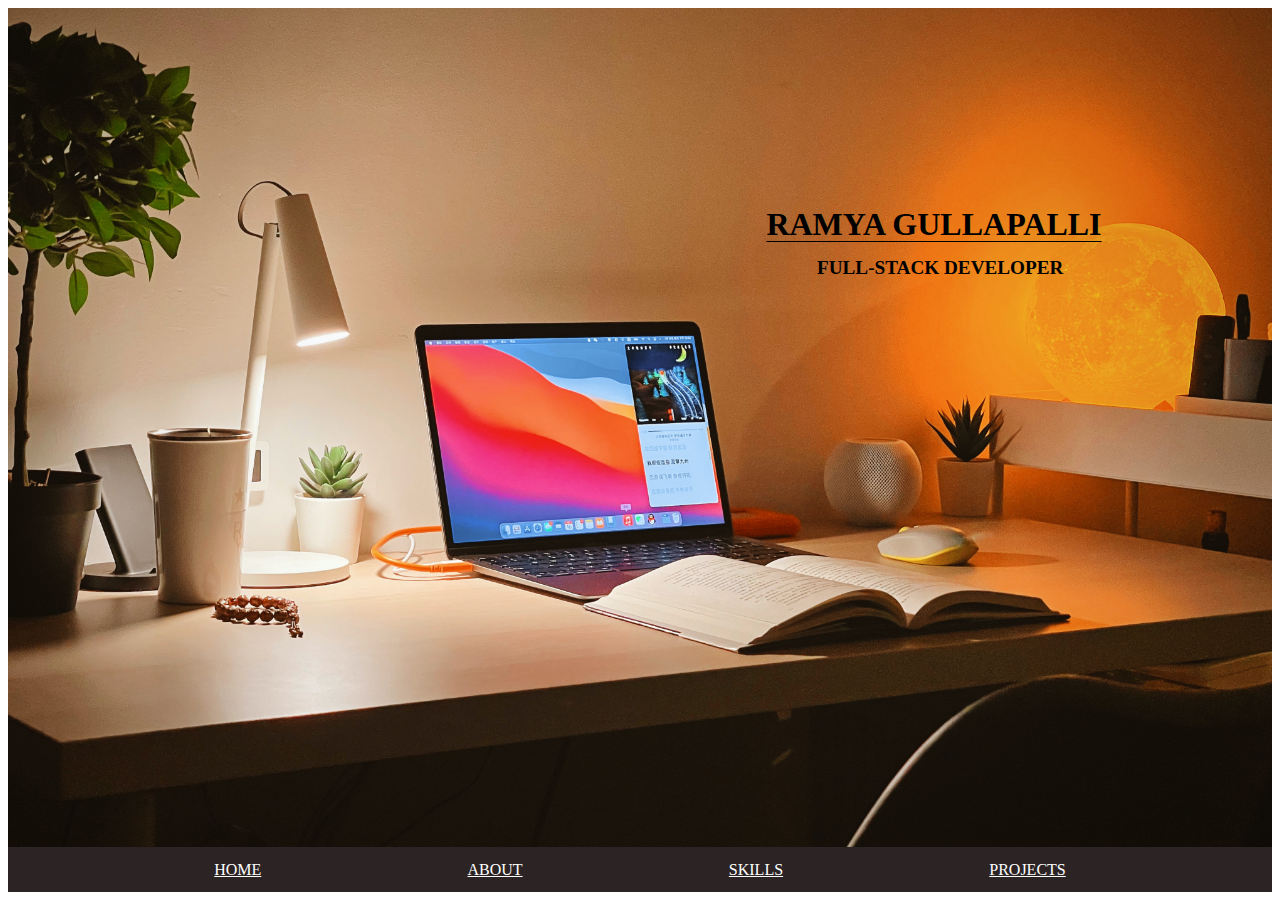
<file: index.html>
<html lang="en">
<head>
  <meta charset="UTF-8">
  <meta http-equiv="X-UA-Compatible" content="IE=edge">
  <meta name="viewport" content="width=device-width, initial-scale=1.0">
  <title>Ramya's Portfolio</title>
  <link rel="stylesheet" href="./styles/index_styles.css">
</head>
<body>
  <main class="home">
      <h1 class="home--name">RAMYA GULLAPALLI</h1>
      <h3 class="home--tag">FULL-STACK DEVELOPER</h3>
      <nav class="navBar">        
        <div>
          <a class ="navBar__aTag" href="index.html">HOME</a>
        </div>
        <div>
          <a class ="navBar__aTag" href="about.html">ABOUT</a>
        </div>
        <div>
          <a class ="navBar__aTag" href="skills.html">SKILLS</a>
        </div>
        <div>
          <a class ="navBar__aTag" href="projects.html">PROJECTS</a>
        </div>                
    </nav>
  </main>  
</body>
</html>
</file>
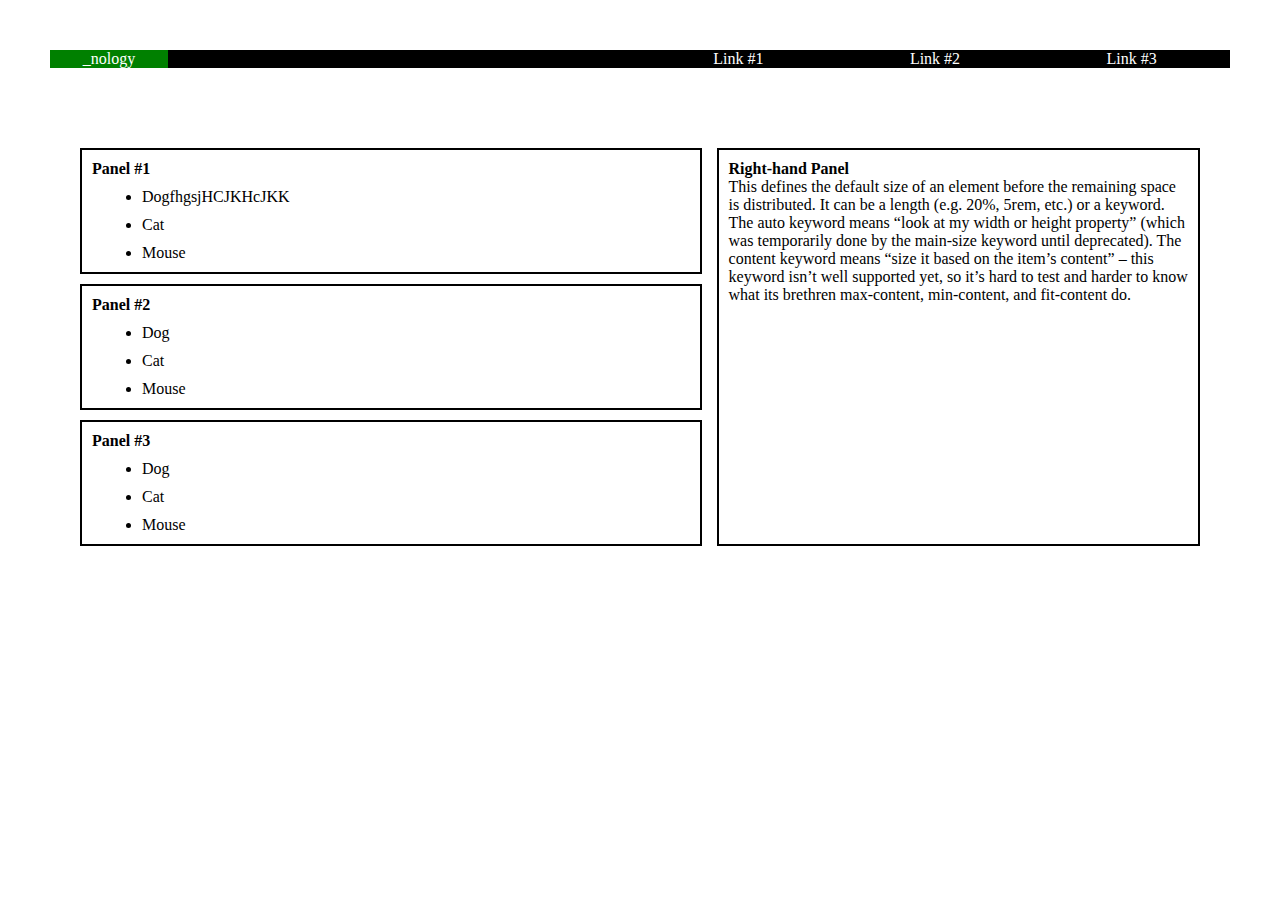
<file: projects_display/flexbox-exercise/index.html>
<html lang="en">
<head>
  <title>flexbox-exercise</title>
  <link rel="stylesheet" href="style_new.css">
</head>
<body>
  <nav>
    <ul class="mainlist">
      <li id="nol">_nology</li>  
      <ul class="sublist">
        <li>Link #1</li>
        <li>Link #2</li>
        <li>Link #3</li>
      </ul>        
    </ul>    
   </nav>
 <main>
    <div class="left_panel">
      <div class="panel1">
        <h4>Panel #1</h2>
        <ul>
          <li>DogfhgsjHCJKHcJKK<DJHjdh,</li>
          <li>Cat</li>
          <li>Mouse</li>
        </ul>
      </div>
      <div class="panel1">
        <h4>Panel #2</h2>
        <ul>
          <li>Dog</li>
          <li>Cat</li>
          <li>Mouse</li>
        </ul>
      </div>
      <div class="panel1">
        <h4>Panel #3</h2>
        <ul>
          <li>Dog</li>
          <li>Cat</li>
          <li>Mouse</li>
        </ul>
      </div>
  </div>
  <div class="right_panel">
    <h4>Right-hand Panel</h2>
    <p>This defines the default size of an element before the remaining space is distributed. It can be a length (e.g. 20%, 5rem, etc.) or a keyword. The auto keyword means “look at my width or height property” (which was temporarily done by the main-size keyword until deprecated). The content keyword means “size it based on the item’s content” – this keyword isn’t well supported yet, so it’s hard to test and harder to know what its brethren max-content, min-content, and fit-content do.
    </p>
    </ul>
  </div>
 </main>
</body>
</html>
</file>
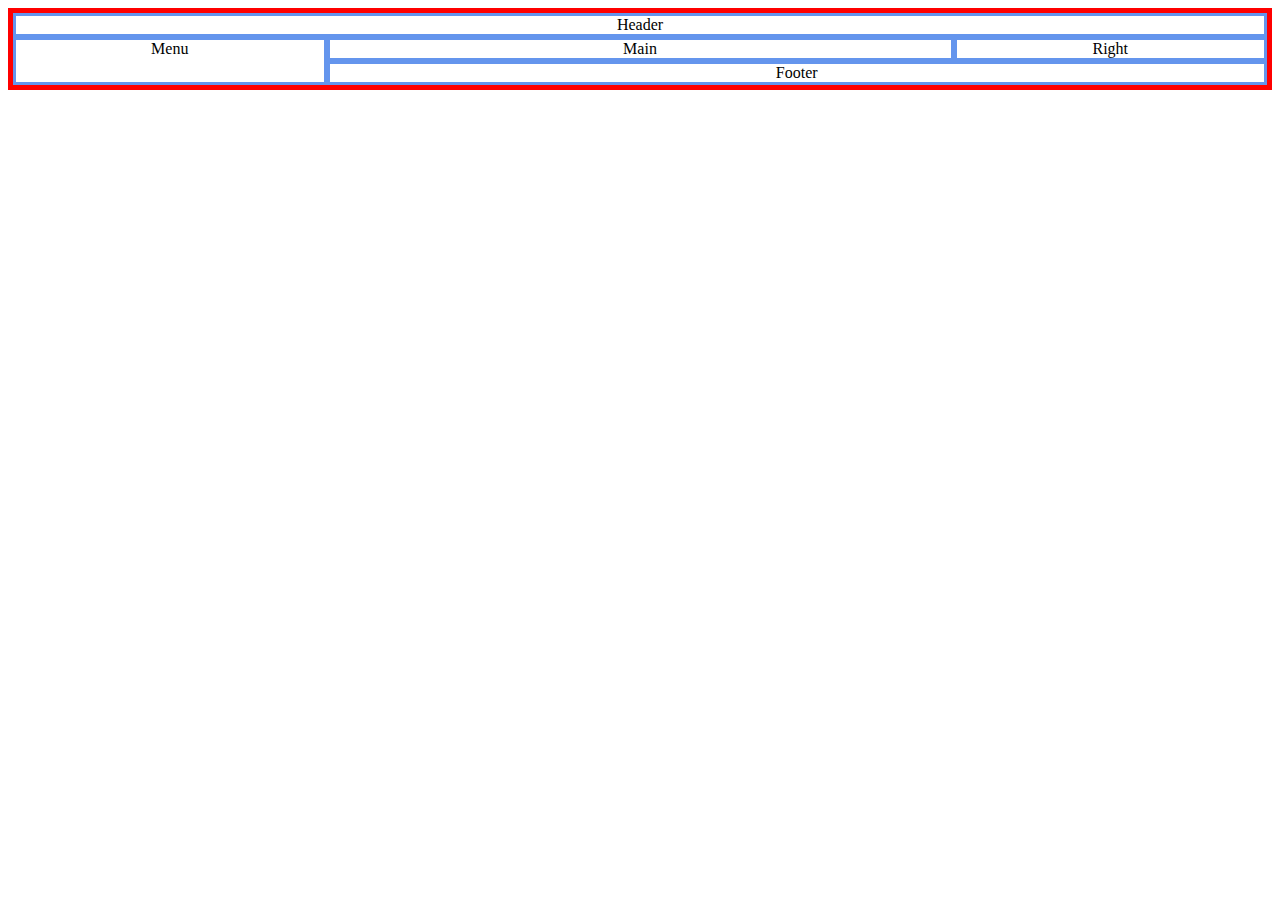
<file: projects_display/grid-area-challenge/index.html>
<html lang="en">
<head>
  <meta charset="UTF-8">
  <meta http-equiv="X-UA-Compatible" content="IE=edge">
  <meta name="viewport" content="width=device-width, initial-scale=1.0">
  <title>gridarea-challenge</title>
  <link rel="stylesheet" href="gridarea_style.css"
</head>
<body>
  <div class="grid_container">
    <header class="header">Header</header>
    <nav class="menu">Menu</nav>
    <main class="main">Main</main>
    <aside class="right">Right</aside>
    <footer class="footer">Footer</footer>
  </div>
  
</body>
</html>
</file>
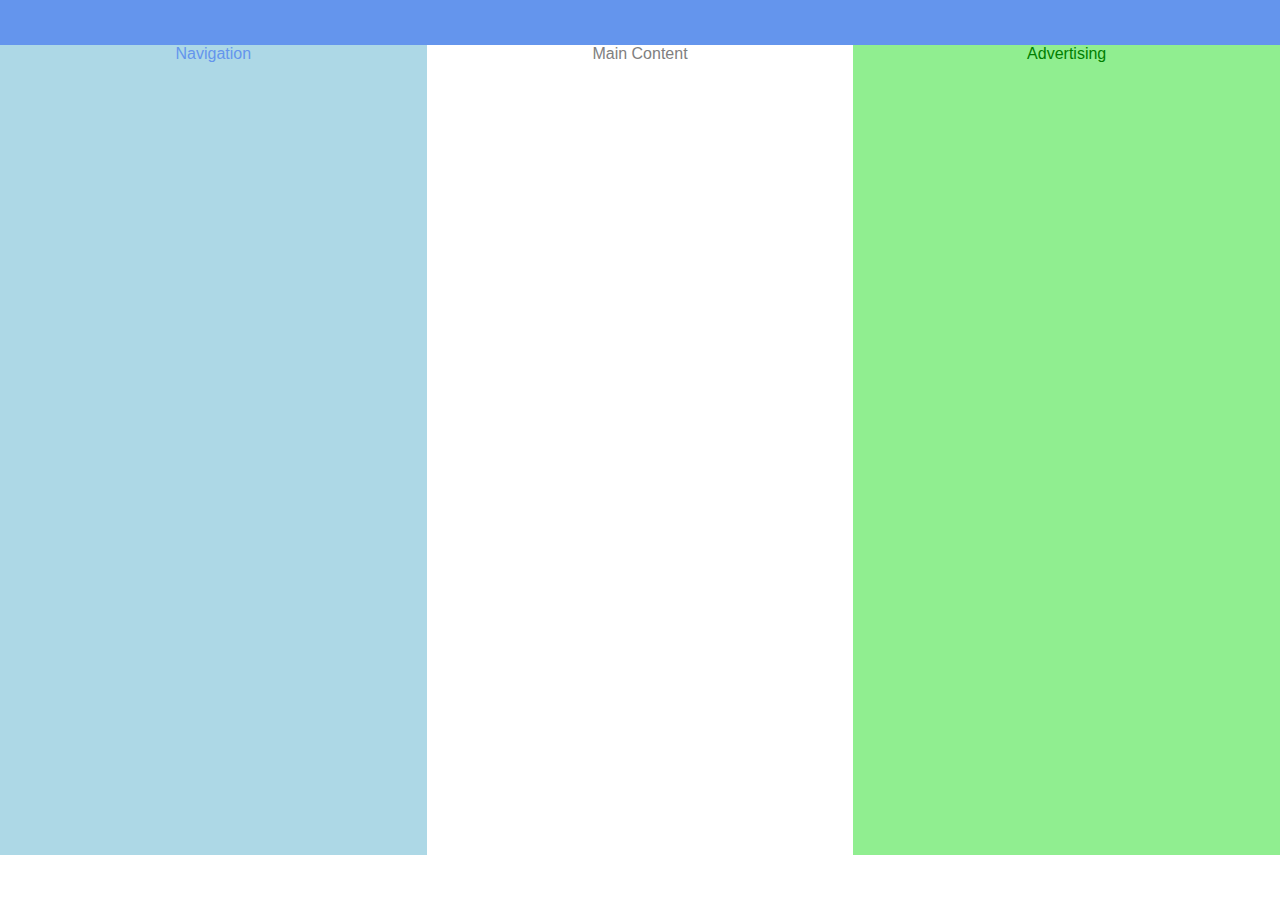
<file: projects_display/grid-practice/index.html>
<html lang="en">
<head>
  <meta charset="UTF-8">
  <meta http-equiv="X-UA-Compatible" content="IE=edge">
  <meta name="viewport" content="width=device-width, initial-scale=1.0">
  <title>CSS Grid</title>
  <link rel="stylesheet" href="styles.css">
</head>
<body>
  <header></header>
  <div>
  <section id="column1">Navigation</section>
  <section id="column2">Main Content</section>
  <section id="column3">Advertising</section>
  </div>
  
</body>
</html>
</file>
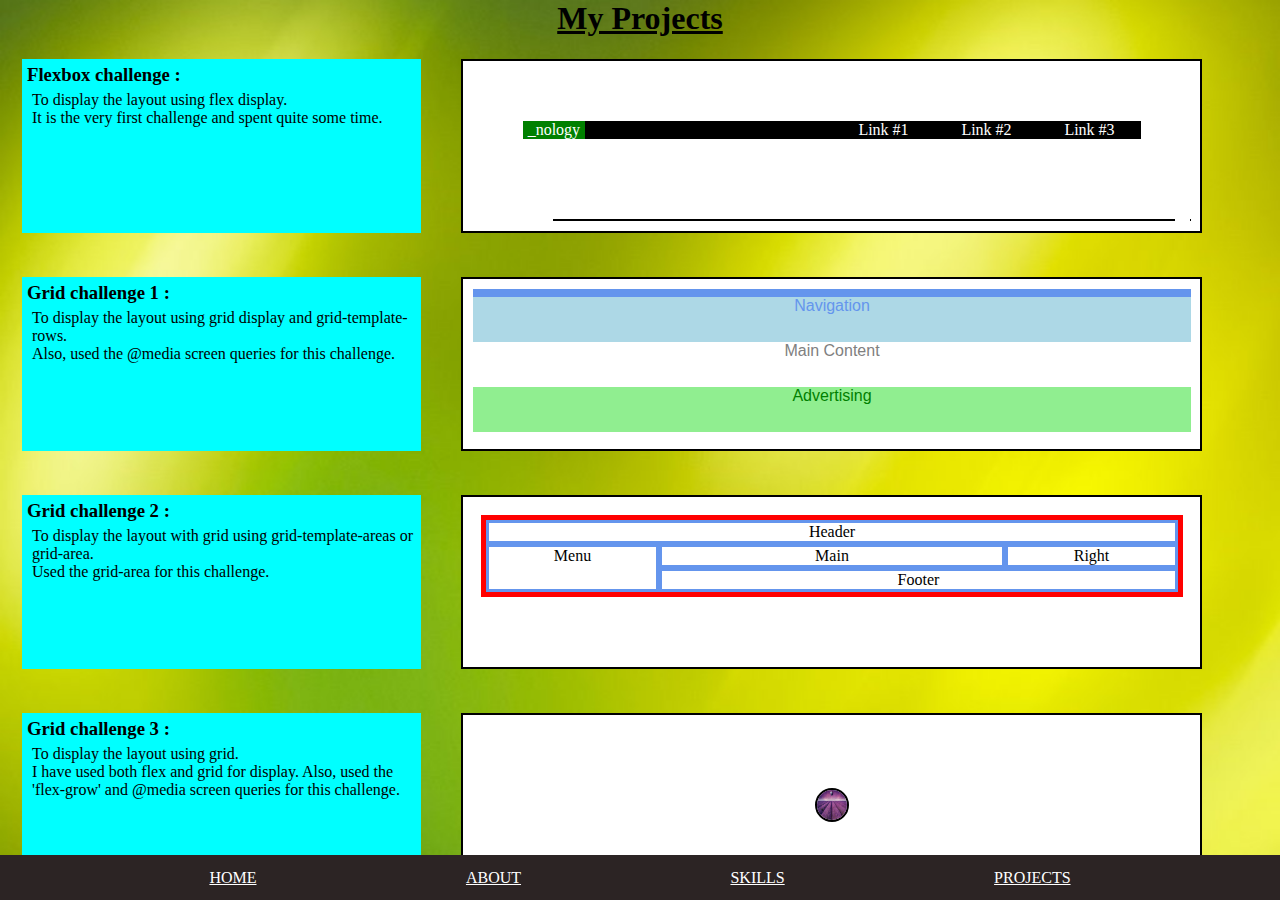
<file: projects.html>
<html lang="en">
<head>
  <meta charset="UTF-8">
  <meta http-equiv="X-UA-Compatible" content="IE=edge">
  <meta name="viewport" content="width=device-width, initial-scale=1.0">
  <title>My Projects</title>
  <link rel="stylesheet" href="./styles/index_styles.css">
  <link rel="stylesheet" href="./styles/projects_styles.css">
</head>
<body>
  <main class="main">
    <h1> My Projects </h1>
    <div class="main__projects">
        <div class="main__projects__list">
          <content class="main__projects__list__content">
          <h3>Flexbox challenge : </h3>
          <p> To display the layout using flex display. <br />It is the very first challenge and spent quite some time.</p>
        </content>
          <iframe class="main__projects__list--img" src="projects_display\flexbox-exercise\index.html"></iframe>
        </div>

        <div class="main__projects__list">
          <content class="main__projects__list__content">
          <h3>Grid challenge 1 : </h3>
          <p> To display the layout using grid display and grid-template-rows. 
            <br />
            Also, used the @media screen queries for this challenge.</p>
        </content>
          <iframe class="main__projects__list--img" src="projects_display\grid-practice\index.html"></iframe>
        </div>

        <div class="main__projects__list">
          <content class="main__projects__list__content">
            <h3>Grid challenge 2 : </h3>
            <p> To display the layout with grid using grid-template-areas or grid-area. 
              <br />
              Used the grid-area for this challenge.</p>
          </content>
          <!-- <div class="main__projects__list__iframe"> -->
          <iframe class="main__projects__list--img" src="projects_display\grid-area-challenge\index.html"></iframe></div>
        <!-- </div> -->
        <div class="main__projects__list">
          <content class="main__projects__list__content">
            <h3>Grid challenge 3 : </h3>
            <p> To display the layout using grid. 
              <br />
              I have used both flex and grid for display. Also, used the 'flex-grow' and @media screen queries for this challenge.</p>
          </content>
          <iframe class="main__projects__list--img" src="projects_display\grid-challenge\home.html"></iframe>
        </div>
        <div class="main__projects__list">
          <content class="main__projects__list__content">
            <h3>SCSS & BEM challenge : </h3>
            <p> To understand the benefits of SCSS and importance of Block Element Modifier (BEM). 
              <br />
              Also, learnt how to use abstracts.scss to set typograpghy, margin & padding.</p>
          </content>
          <iframe class="main__projects__list--img" src="projects_display\scss-bem\index.html"></iframe>
        </div>
        <div class="main__projects__list">
          <content class="main__projects__list__content">
            <h3>Calculator : </h3>
            <p> Designed using HTML, CSS/SCSS and JavaScript.</p>
          </content>
          <a href="https://ramyadb.github.io/calculator/" class="main__projects__list--img">Calculator Project</a>
          <!-- <iframe class="main__projects__list--img" src="C:\Users\Public\Nology\Projects\TicTacToe\index.html"></iframe> -->
        </div>
        <div class="main__projects__list">
          <content class="main__projects__list__content">
            <h3>TIC-TAC-TOE Game : </h3>
            <p> Designed using HTML, CSS/SCSS and JavaScript.</p>
          </content>
          <a href="https://ramyadb.github.io/Tic-Tac-Toe/" class="main__projects__list--img">Tic-Tac-Toe Project</a>
          <!-- <iframe class="main__projects__list--img" src="https://ramyadb.github.io/Tic-Tac-Toe/"></iframe> -->
        </div>
      
    </div>

    <nav class="navBar">        
      <div>
        <a class ="navBar__aTag" href="index.html">HOME</a>
      </div>
      <div>
        <a class ="navBar__aTag" href="about.html">ABOUT</a>
      </div>
      <div>
        <a class ="navBar__aTag" href="skills.html">SKILLS</a>
      </div>
      <div>
        <a class ="navBar__aTag" href="projects.html">PROJECTS</a>
      </div>                
  </nav>
  </main>
  
</body>
</html>
</file>
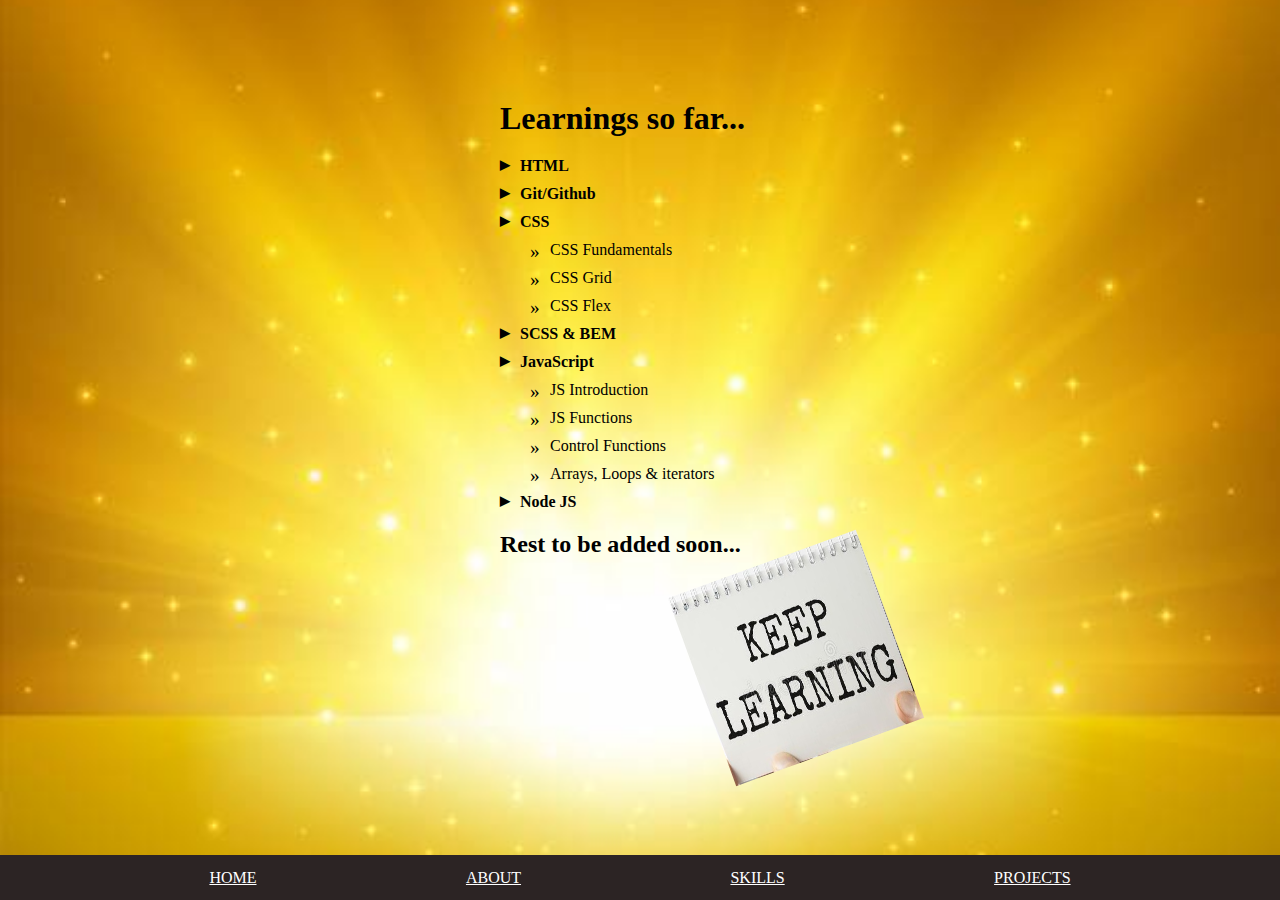
<file: skills.html>
<html lang="en">
<head>
  <meta charset="UTF-8">
  <meta http-equiv="X-UA-Compatible" content="IE=edge">
  <meta name="viewport" content="width=device-width, initial-scale=1.0">
  <title>My Skills</title>
  <link rel="stylesheet" href="./styles/index_styles.css">
  <link rel="stylesheet" href="./styles/skills_styles.css">
</head>
<body>
  <main class="main">
    
    <div class="main__skillset">

      <h1> Learnings so far...</h1>
      <ul class="main__skillset__mainList">
        <li>HTML</li>
        <li>Git/Github</li>
        <li>CSS</li>
        <ul class="main__skillset__mainList__subList">
          <li>CSS Fundamentals</li>
          <li>CSS Grid</li>
          <li>CSS Flex</li>
        </ul>
        <li>SCSS & BEM</li>
        <li>JavaScript</li>
        <ul class="main__skillset__mainList__subList">
          <li>JS Introduction</li>
          <li>JS Functions</li>
          <li>Control Functions</li>
          <li>Arrays, Loops & iterators</li>
        </ul>
        <li>Node JS</li>
      </ul>
      <h2>Rest to be added soon...</h2>
    </div>
    <img src="styles\Skills_learning3.jpg">

    <nav class="navBar">        
      <div>
        <a class ="navBar__aTag" href="index.html">HOME</a>
      </div>
      <div>
        <a class ="navBar__aTag" href="about.html">ABOUT</a>
      </div>
      <div>
        <a class ="navBar__aTag" href="skills.html">SKILLS</a>
      </div>
      <div>
        <a class ="navBar__aTag" href="projects.html">PROJECTS</a>
      </div>                
  </nav>
  </main>
  
</body>
</html>
</file>
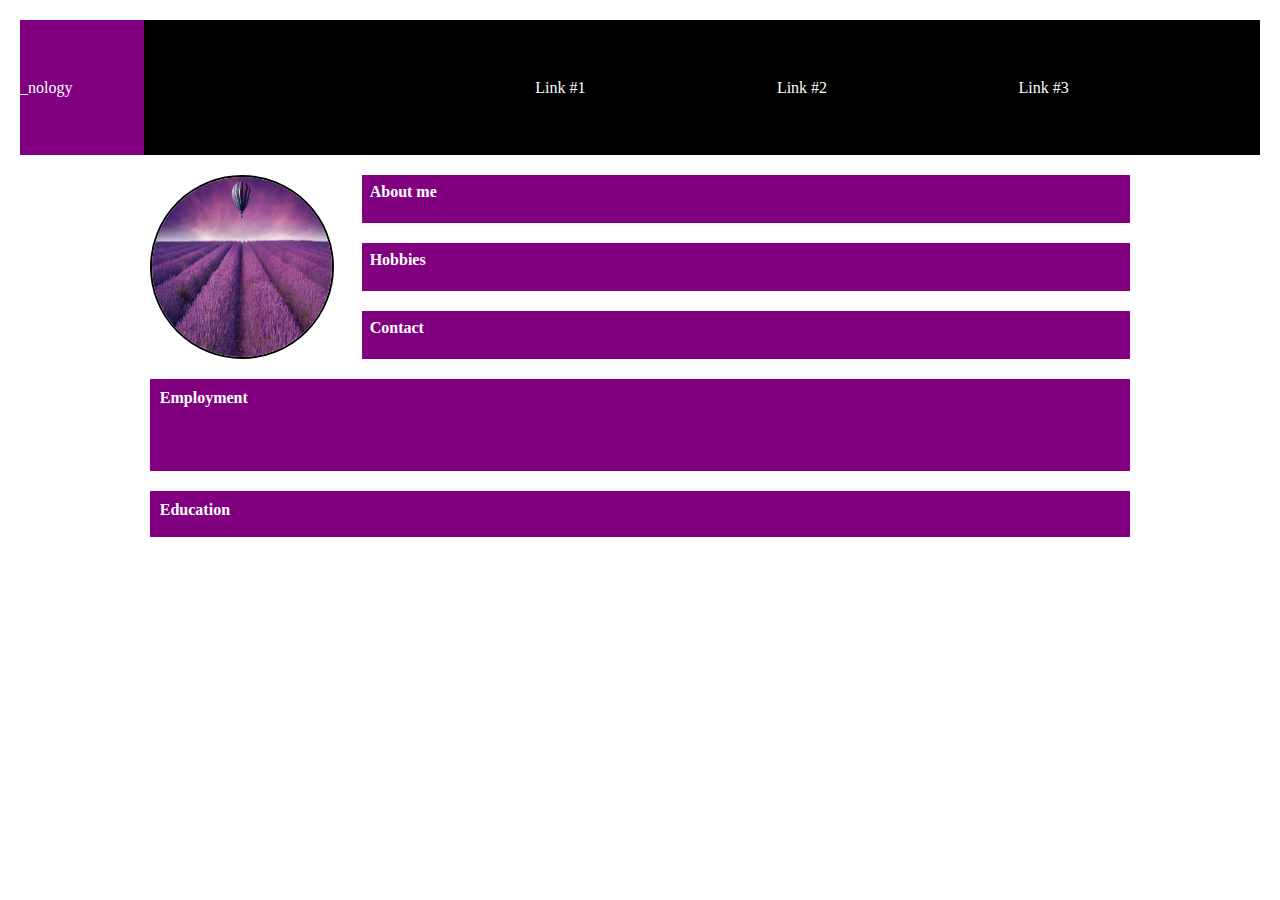
<file: projects_display/grid-challenge/home.html>
<html lang="en">
<head>
  <meta charset="UTF-8">
  <meta http-equiv="X-UA-Compatible" content="IE=edge">
  <meta name="viewport" content="width=device-width, initial-scale=1.0">
  <title>grid-challenge</title>
  <link rel="stylesheet" href="grid-challenge-styles.css">
</head>
<body>
  <nav>
    <ul class="mainlist">
      <li id="nol">_nology</li>  
      <ul class="sublist">
        <li>Link #1</li>
        <li>Link #2</li>
        <li>Link #3</li>
      </ul>        
    </ul>    
   </nav>

   <main>
     <div class="main">
       <div class="section1">
          <img src="Parachute.png" >
          <div class="info">
             <h4> About me</h4>
             <h4> Hobbies</h4>
             <h4> Contact</h4>
          </div>
       </div>
       <div class="section2">
        <h4> Employment</h4>       
          
      </div>
      <div class="section3">
        <h4> Education</h4>
      </div>
     </div>
   </main>
  
</body>
</html>
</file>
<file: styles/index_styles.css>
body .home {
  position: relative;
  height: 100%;
  width: 100%;
  max-width: 100%;
  margin: auto;
  background-image: url("NewHome_img.jpg");
  background-repeat: no-repeat;
  background-size: cover;
  background-position: 50% 50%;
}
body .home--name {
  position: absolute;
  top: 20%;
  left: 60%;
  text-align: center;
  text-decoration: underline 1px black;
  text-underline-offset: 0.2em;
  font-size: 2.5vw;
}
body .home--tag {
  position: absolute;
  top: 26%;
  left: 64%;
  text-align: center;
  font-size: 1.5vw;
}
body .navBar {
  position: absolute;
  bottom: 0;
  display: flex;
  height: 5vh;
  width: 100%;
  justify-content: space-evenly;
  align-items: center;
  background-color: #2c2424;
}
body .navBar__aTag {
  color: white;
}
body .navBar__aTag:hover {
  color: red;
}
</file>
<file: projects_display/flexbox-exercise/style_new.css>
* {
  padding:0;
  margin:0;
}

.mainlist  {
  margin: 50px;
  list-style-type: none;
  display: flex; 
  justify-content: space-evenly;
}

.sublist {
  padding-left: 40%;
  list-style-type: none;
  display: flex;
  flex-direction: row;
  flex-grow: 1;
  justify-content: space-around;
  background: #000;
  color: white;
}

.sublist > li {
  list-style-type: none;
  display: flex;
  flex-direction: row;
  justify-content: space-around;
}

#nol{
  width: 10%;
  background-color: green;
  text-align: center;
  color: white;
}

main{
  display: flex;
  flex-direction: row;
  /* flex-basis: 200px; */
  margin: 80px;
  column-gap: 15px; 
}

main > div > div > h4{
  margin: 10px;
}

main > div > div > ul > li{
  margin: 10px;
}

.left_panel{
  display: flex;
  flex-direction: column;
  row-gap: 10px;
  
}

.right_panel{
  padding : 10px;
  border: 2px solid black;
  justify-content: center;
 }

.panel1{
  padding-right: 400px;
  border: 2px solid black;
  }

.panel1 > ul{
 justify-content: center;
 padding-left: 50px;
 
}
</file>
<file: projects_display/grid-area-challenge/gridarea_style.css>
.grid_container {
  display: grid;
  grid-template-rows: 1fr 1fr;
  grid-template-columns: 1fr 2fr 1fr;
  /* grid-template-areas: "header"; */
  /* grid-gap:5px; */
  border: 5px solid red;
}
.grid_container .header {
  grid-area: "header";
  grid-area: 1/1/1/4;
  border: 3px solid cornflowerblue;
  text-align: center;
}
.grid_container .menu {
  grid-area: "menu";
  grid-area: 2/2/5/1;
  border: 3px solid cornflowerblue;
  text-align: center;
}
.grid_container .main {
  grid-area: "main";
  grid-area: 2/2/3/3;
  border: 3px solid cornflowerblue;
  text-align: center;
}
.grid_container .right {
  grid-area: "right";
  grid-area: 2/3/3/4;
  border: 3px solid cornflowerblue;
  text-align: center;
}
.grid_container .footer {
  grid-area: "footer";
  grid-area: 3/2/4/4;
  border: 3px solid cornflowerblue;
  text-align: center;
}
</file>
<file: projects_display/grid-practice/styles.css>
*{
  padding:0;
  margin:0;
}
header{
  height: 5vh;
  /* width:100%; */
  background-color: cornflowerblue;
}
div{
  width: 100%;
  height: 90vh;
  display: grid;
  /* set 3 rows */
  grid-template-rows: 1fr 1fr 1fr;
}

#column1 {
  background-color: lightblue;
  /* height: 25vh; */
  /* width: auto; */
  text-align: center;
  /* line-height: 25vh; */
  color: cornflowerblue;
  font-family: Verdana, Geneva, Tahoma, sans-serif;
}
#column2{
  background-color: white;
  /* height: 50vh; */
  text-align: center;
  /* line-height: 50vh; */
  color: grey;
  font-family: Verdana, Geneva, Tahoma, sans-serif;
}
#column3{
  background-color: lightgreen;
  /* height: 25vh; */
  text-align: center;
  /* line-height: 25vh;   */
  color: green;
  font-family: Verdana, Geneva, Tahoma, sans-serif;
}

@media screen and (min-width: 768px) {

  /* header {
    background-color: red;
  } */

  /* section{
    width: 33%;
    display: inline-block;
  } */
  /* #column1, #column2, #column3{
    width: 33%;
    display: inline-block;
  
  } */
  div{
    grid-template-rows: 1fr;
    grid-template-columns: 1fr 1fr 1fr;
  }

}
</file>
<file: styles/projects_styles.css>
* {
  margin: 0;
  padding: 0;
}

body {
  height: 100vh;
  width: 100vw;
  max-width: 100%;
}
body .main {
  background-image: url("./bk_img4.jpg");
  background-repeat: no-repeat;
  background-size: cover;
  background-position: 50% 50%;
  height: 100vh;
  position: relative;
}
body .main h1 {
  text-align: center;
  text-decoration: underline;
}
body .main__projects {
  position: absolute;
  height: 95vh;
  display: flex;
  flex-direction: column;
  overflow-x: auto;
}
body .main__projects__list {
  display: grid;
  grid-template-columns: 1fr 2fr;
  column-gap: 40px;
  margin: 20px;
  padding: 2px;
}
body .main__projects__list__content {
  background-color: cyan;
}
body .main__projects__list__content > h3 {
  padding: 5px;
}
body .main__projects__list__content > p {
  padding-left: 10px;
}
body .main__projects__list__content:hover {
  transform: scale(1.1);
}
body .main__projects__list--img {
  width: 90%;
  max-width: 100%;
  border: 2px solid black;
  padding: 10px;
  background-color: white;
}
</file>
<file: styles/skills_styles.css>
@charset "UTF-8";
* {
  margin: 0;
  padding: 0;
}

body {
  background-image: url("./bk_img7.jpg");
  background-repeat: no-repeat;
  background-size: cover;
  background-position: 50% 50%;
  height: 100vh;
  width: 100vh;
  max-width: 100%;
}
body .main__skillset {
  padding-top: 100px;
  padding-left: 500px;
}
body .main__skillset__mainList {
  list-style-type: none;
  padding: 10px;
  position: relative;
}
body .main__skillset__mainList > li {
  width: 100%;
  margin: 10px;
  font-weight: bold;
  font-size: medium;
}
body .main__skillset__mainList > li::before {
  content: "▶";
  position: absolute;
  left: 0;
  font-size: small;
}
body .main__skillset__mainList > li:hover {
  font-size: x-large;
}
body .main__skillset__mainList__subList {
  list-style-type: none;
  padding-left: 30px;
  position: relative;
}
body .main__skillset__mainList__subList > li {
  margin: 10px;
}
body .main__skillset__mainList__subList > li::before {
  content: "»";
  position: absolute;
  left: 20px;
  font-size: larger;
}
body .main__skillset__mainList__subList > li:hover {
  font-size: x-large;
}
body .main img {
  position: absolute;
  height: 200px;
  width: 200px;
  transform: rotate(-20deg);
  right: 30%;
}
</file>
<file: projects_display/grid-challenge/grid-challenge-styles.css>
* {
  padding:0;
  margin:0;
}

.mainlist  {
  height: 15vh;
  margin: 20px;
  list-style-type: none;
  display: flex; 
  justify-content: center;  
  line-height: 15vh;
}

.sublist {
  padding-left: 200px;
  list-style-type: none;
  display: flex;
  flex-direction: row;
  flex-grow: 1;
  justify-content: space-evenly;
  background: #000;
  color: white;
}

.sublist > li {
  list-style-type: none;
  display: flex;
  flex-direction: row;
  justify-content: space-between;
}

#nol{
  width: 10%;
  background-color: purple;
  text-align: left;
  color: white;
}

.main{
  display: grid;
  grid-gap: 20px;
  grid-template-rows: 1fr .5fr .25fr;
  margin: 20px 150px;
}

.section1{
  display: grid;
  grid-template-rows: 1fr;
  grid-template-columns: 1fr 4fr;
  grid-gap :20px;
  justify-content: center;
  align-content: center;
}

.section1 > img {
  height: 20vh; 
  width: 20vh; 
  border: 2px solid black;
  border-radius: 50%;
  }

.info {
  display: grid;
  justify-content: space-between;
  grid-template-rows: 1fr 1fr 1fr;
  grid-template-columns: 4fr; 
  row-gap: 20px;
  /* border: 2px solid red; */
  
}


.info > h4 {
  background-color: purple;  
  /* border: 2px solid blue; */
  padding: 1%;
  color: white;
  text-align: left;  
}

.section2, .section3 {
  background-color: purple;
  /* border: 2px solid blue; */
  padding: 1%;
  color: white;
  text-align: left;  
}

@media screen and (max-width: 900px) {

  nav{
    display: none;
    /* visibility: hidden; */
  }

  .section1{
    grid-template-rows: 1fr 1fr;
    grid-template-columns: 1fr;    
  }

  .section1 > img {
    grid-template-columns: 1fr;
    margin: auto;
  }


}
</file>
